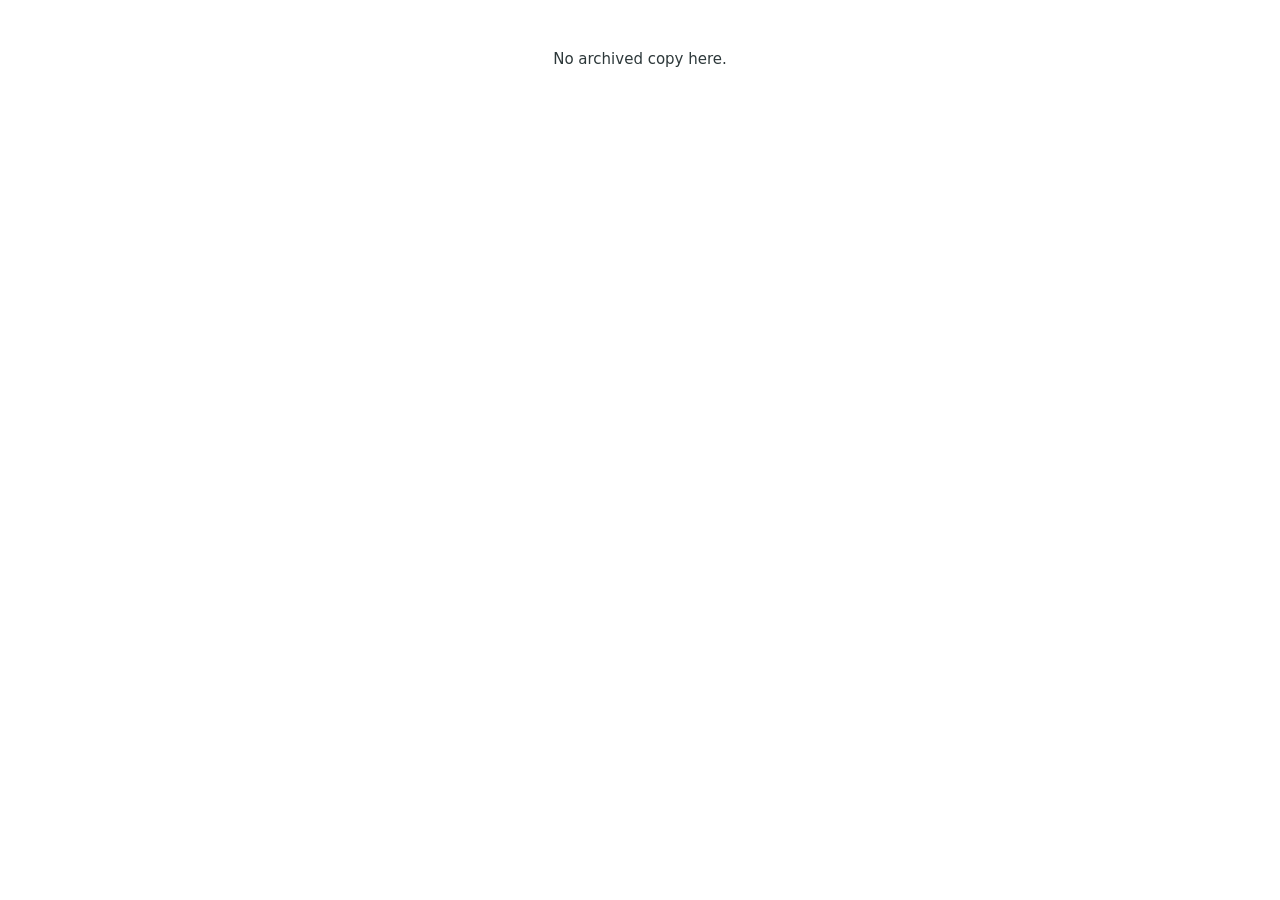
<file: caddy/static/view/index.html>
<!doctype html>
<html lang="en">
<head>
<meta charset="utf-8">
<meta name="viewport" content="width=device-width, initial-scale=1">
<meta name="robots" content="noindex">
<title>Archived copy</title>
<style>
  html, body { margin: 0; height: 100%; background: #fff; }
  /* The copy lays out under this cover, not hidden away: a frame that isn't
     rendered never asks for its fonts, so it used to appear in a fallback font
     and reflow a moment later. The cover lifts once everything has loaded. */
  #status { position: fixed; inset: 0; z-index: 1; margin: 0; background: #fff; font: 15px/1.5 system-ui, sans-serif; color: #2D383A; padding: 3rem 1rem; text-align: center; }
  #page { display: block; visibility: hidden; border: 0; width: 100%; height: 100%; }
</style>
</head>
<body>
<p id="status">Loading archived copy…</p>
<iframe id="page" title="Archived copy" sandbox="allow-popups allow-popups-to-escape-sandbox"></iframe>
<script src="viewer.js?v=12"></script>
</body>
</html>
</file>
